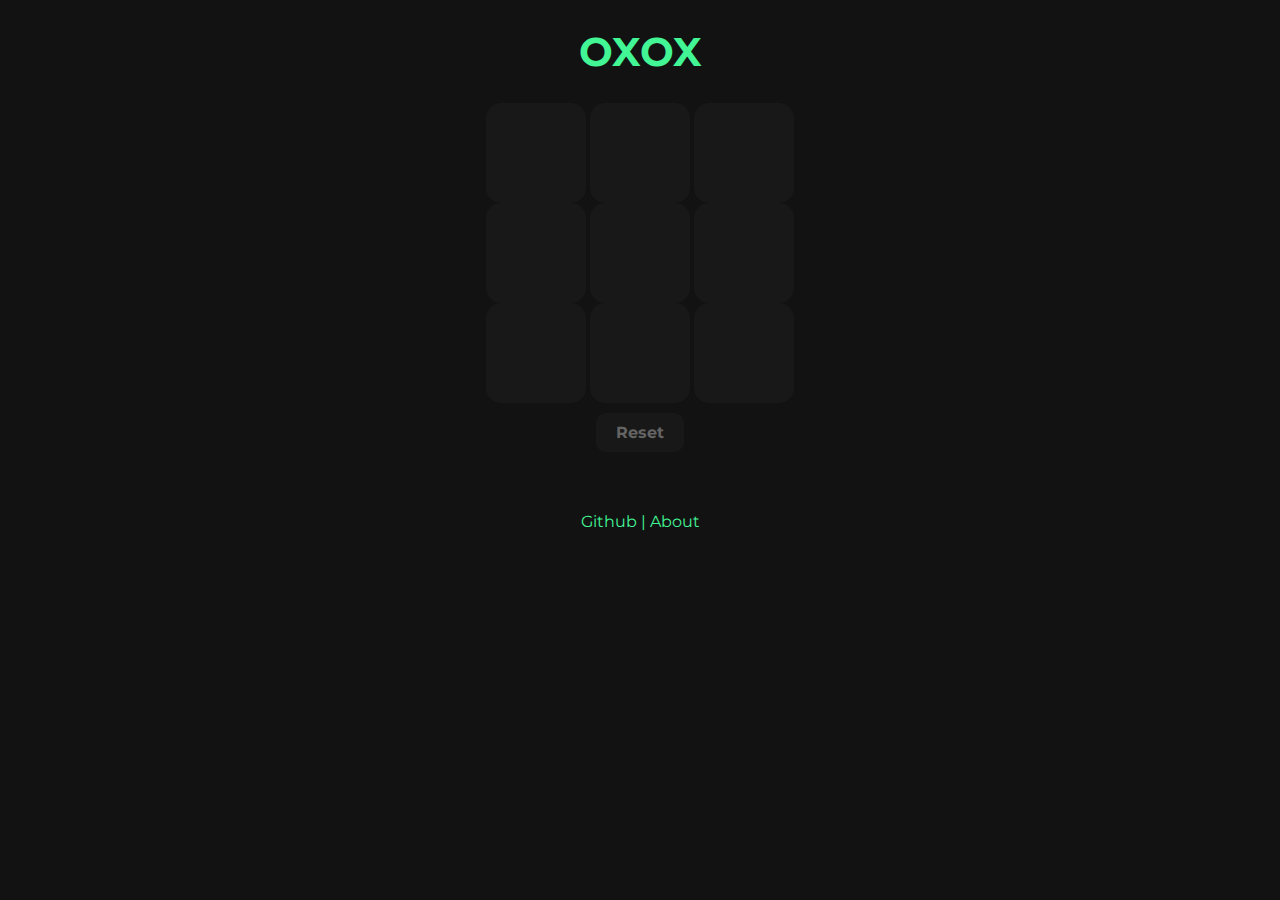
<file: oxox/index.html>
<!DOCTYPE html>
<html>
<head>
    <meta charset="utf-8">
    <meta name="viewport" content="width=device-width, initial-scale=1">
    <title>OXium</title>
    <link rel="stylesheet" href="style.css" />
    <script type="text/javascript" async="" src="script.js"></script>
</head>
<body>
    <center>
    <h1>OXOX</h1>
    <div class="board">
        <div class="cell"></div>
        <div class="cell"></div>
        <div class="cell"></div>
        <br>
        <div class="cell"></div>
        <div class="cell"></div>
        <div class="cell"></div>
        <br>
        <div class="cell"></div>
        <div class="cell"></div>
        <div class="cell"></div>
    </div>
    <button id="reset" >Reset</button>
    <p class="message"></p>

<br><br>
<a href="https://github.com/dcrat/tic-tac-toe_ox">Github</a> | <a href="">About</a>
</body>
</html>
</file>
<file: oxox/style.css>
@import url('https://fonts.googleapis.com/css2?family=Montserrat:wght@300&display=swap');

        body {
            background-color: rgb(18, 18, 18);
            color: #42f595;
            font-family: 'Montserrat', sans-serif;
        }

        .cell {
            width: 100px;
            height: 100px;
            font-size: 50px;
            text-align: center;
            vertical-align: middle;
           
            border-radius: 15px;
            display: inline-flex;
            justify-content: center;
            align-items: center;
            cursor: pointer;
            font-weight: bold;
            color: #42f595;
            background: rgba(50,50,50,0.2);
            
        }
        .cell:hover{
            background: rgba(66, 245, 149,0.2);
            -webkit-box-shadow:0px 0px 30px 1px rgba(66, 245, 149,0.61);
-moz-box-shadow: 0px 0px 125px 1px rgba(66, 245, 149,0.61);
box-shadow: 0px 0px 125px 1px rgba(66, 245, 149,0.61);


        }

        .board {
            margin-bottom: 10px;

        }

        .message {
            font-weight: bold;
            font-size: 22px;
            font-family: 'Montserrat', sans-serif;
            color: #42f595;
        }

        @media (max-width: 480px) {
            .cell {
                width: 60px;
                height: 60px;
                font-size: 30px;
            }
        }
        h1 {
            font-size: 40px;
            font-family: 'Montserrat', sans-serif;
            color: #42f595;
        }
        button {
            font-family: 'Montserrat';
      display: inline-block;
      padding: 10px 20px;
      font-size: 16px;
      font-weight: bold;
      color: rgb(100,100,100);
      background-color: rgba(50,50,50,0.2);
      border: none;
      border-radius: 10px;
      text-align: center;
      text-decoration: none;
      transition: all 0.3s ease;
      position: relative;
      overflow: hidden;
    }

    button:hover {
      color: rgb(18,18,18);
      background: rgba(66, 245, 149,1);
            -webkit-box-shadow:0px 0px 30px 1px rgba(66, 245, 149,0.61);
-moz-box-shadow: 0px 0px 125px 1px rgba(66, 245, 149,0.61);
box-shadow: 0px 0px 125px 1px rgba(66, 245, 149,0.61);
    }
 a{
    color: #42f595;
    text-decoration: none;
 }
 a:visited{
    color: #42f595;
 }
</file>
